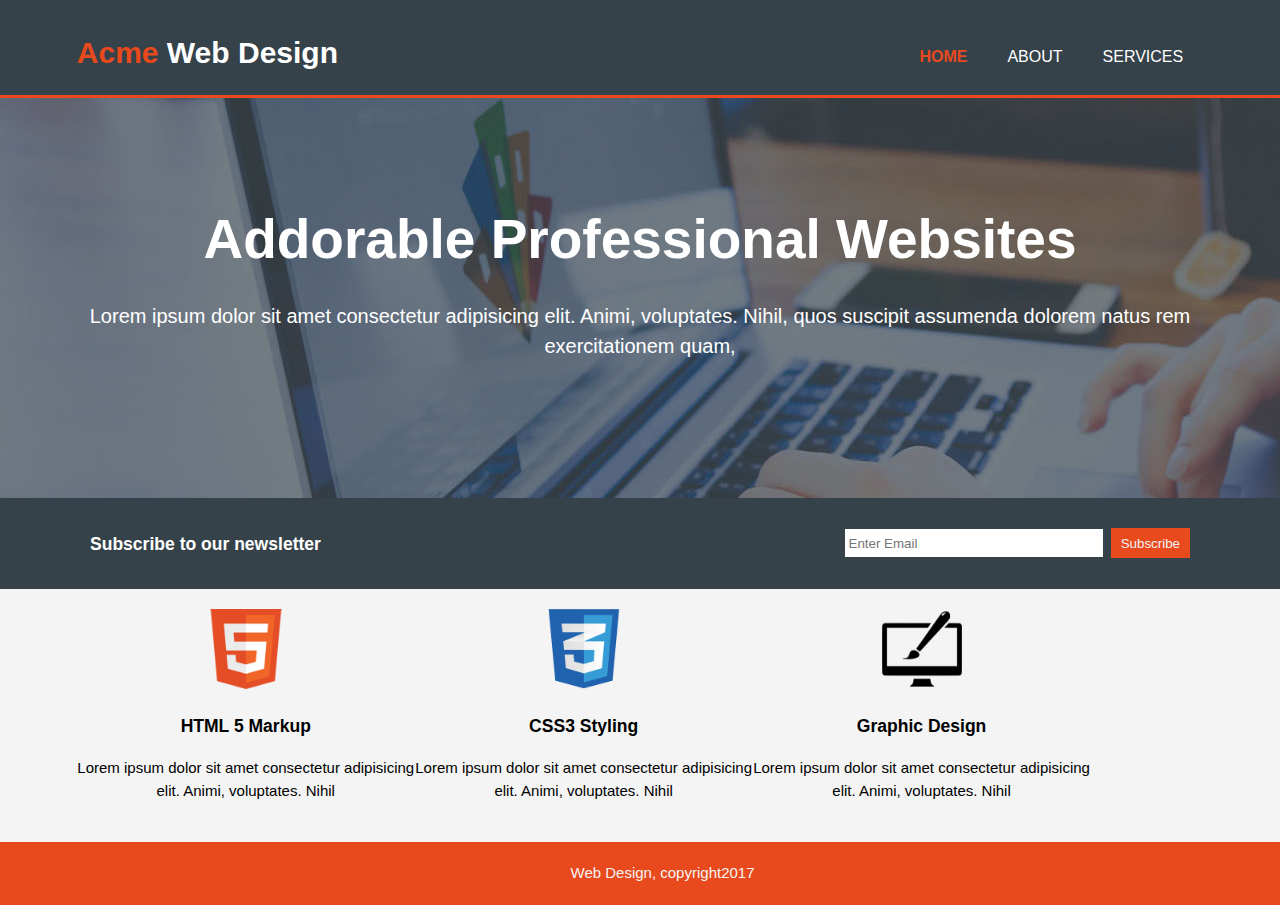
<file: index.html>
<!DOCTYPE html>
<html lang="en">
<head>
    <meta charset="UTF-8">
    <meta http-equiv="X-UA-Compatible" content="IE=edge">
    <meta name="viewport" content="width=device-width, initial-scale=1.0">
    <link rel="stylesheet" href="css/styles.css">
    <title>My Web Page | Home </title>
</head>
<body>
    <header>
        <div class="container">
        <div id="title">
        <h1><span id="first">Acme</span> Web Design</h1>
    </div>
        <nav>
            <ul>
                <li class="current"><a href="index.html">Home</a></li>
                <li><a href="about.html">About</a></li>
                <li><a href="services.html">Services</a></li>
            </ul>
        </nav>
        </div>
    </header>
    <section id="showcase">
        <div class="container">
            <h1>Addorable Professional Websites</h1>
            <p>Lorem ipsum dolor sit amet consectetur adipisicing elit. Animi, voluptates.
                 Nihil, quos suscipit assumenda dolorem natus rem exercitationem quam,
                 </p>
        </div>
    </section>

    <section id="newsletter">
        <div class="container">
            <h3>Subscribe to our newsletter</h3>
            <form>
                <input type="email" placeholder="Enter Email">
                <button class="button_1">Subscribe</button>
            </form>
        </div>
    </section>

    <section id="boxes">
    <div class="container">
        <div class="box">
            <img src="img/logo_html.png" alt="">
            <h3>HTML 5 Markup</h3>
            <p>Lorem ipsum dolor sit amet consectetur adipisicing elit. Animi, voluptates.
                Nihil</p>

        </div>
        <div class="box">
            <img src="img/logo_css.png" alt="">
            <h3>CSS3 Styling</h3>
            <p>Lorem ipsum dolor sit amet consectetur adipisicing elit. Animi, voluptates.
                Nihil</p>

        </div>
        <div class="box">
            <img src="img/logo_brush.png" alt="">
            <h3>Graphic Design</h3>
            <p>Lorem ipsum dolor sit amet consectetur adipisicing elit. Animi, voluptates.
                Nihil</p>

        </div>
        </div>
    </section>

<section id="footer">
    <p><span id="first">Acme</span> Web Design, copyright2017</p>
</section>
    
</body>
</html>
</file>
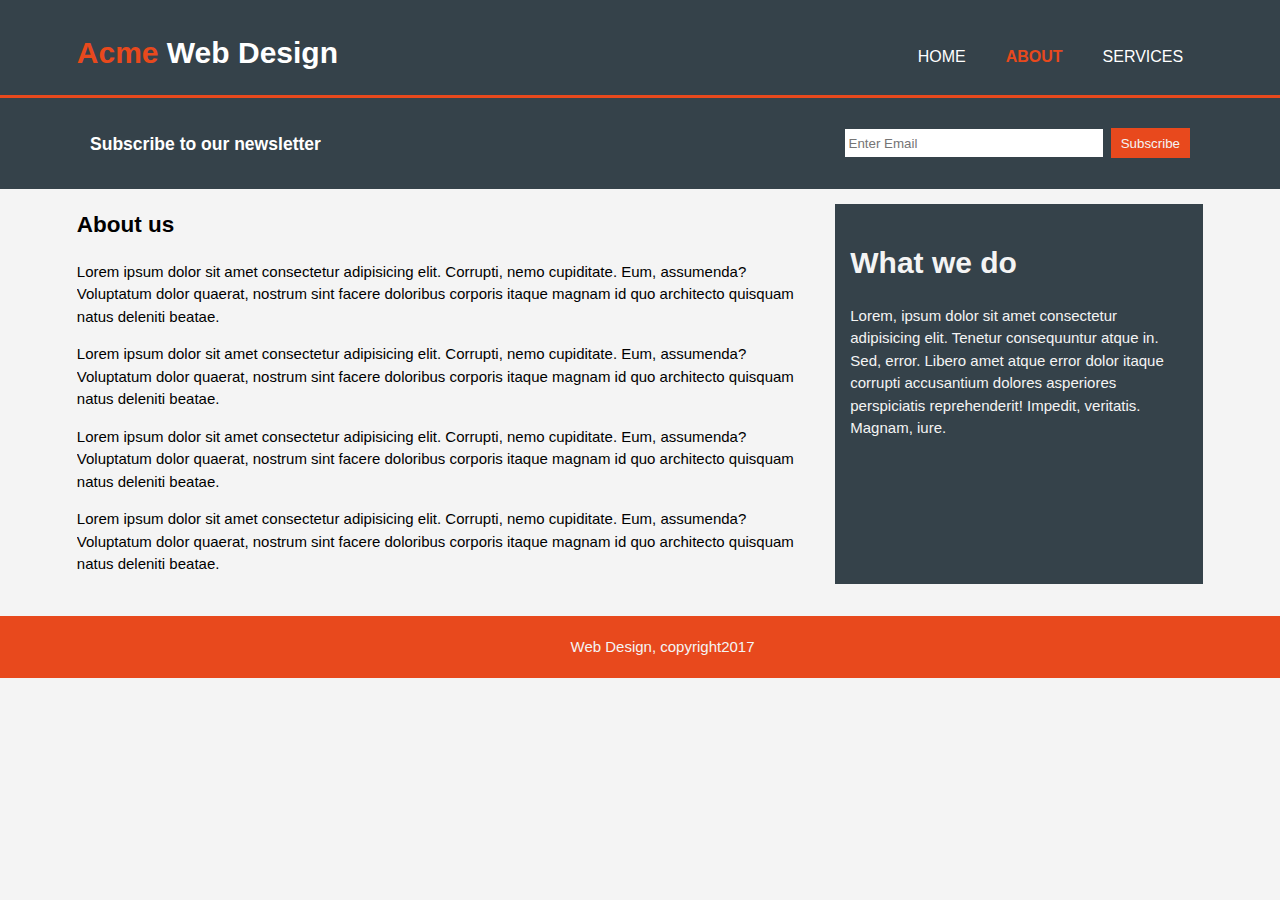
<file: about.html>
<!DOCTYPE html>
<html lang="en">
<head>
    <meta charset="UTF-8">
    <meta http-equiv="X-UA-Compatible" content="IE=edge">
    <meta name="viewport" content="width=device-width, initial-scale=1.0">
    <link rel="stylesheet" href="css/styles.css">
    <title>My Web Page | About  </title>
</head>
<body>
    <header>
        <div class="container">
        <div id="title">
        <h1><span id="first">Acme</span> Web Design</h1>
    </div>
        <nav>
            <ul>
                <li><a href="index.html">Home</a></li>
                <li class="current"><a href="about.html">About</a></li>
                <li><a href="services.html">Services</a></li>
            </ul>
        </nav>
        </div>
    </header>
    

    <section id="newsletter">
        <div class="container">
            <h3>Subscribe to our newsletter</h3>
            <form>
                <input type="email" placeholder="Enter Email">
                <button class="button_1">Subscribe</button>
            </form>
        </div>
    </section>

    <section id="main">
    <div class="container">
        <article id="main-col">
            <h2>About us </h2>
            <p>Lorem ipsum dolor sit amet consectetur adipisicing elit. Corrupti, nemo cupiditate. Eum, assumenda?
                 Voluptatum dolor quaerat, nostrum sint facere doloribus corporis itaque magnam id quo architecto quisquam natus deleniti beatae.</p>
                 <p>Lorem ipsum dolor sit amet consectetur adipisicing elit. Corrupti, nemo cupiditate. Eum, assumenda?
                    Voluptatum dolor quaerat, nostrum sint facere doloribus corporis itaque magnam id quo architecto quisquam natus deleniti beatae.</p>
                    <p>Lorem ipsum dolor sit amet consectetur adipisicing elit. Corrupti, nemo cupiditate. Eum, assumenda?
                        Voluptatum dolor quaerat, nostrum sint facere doloribus corporis itaque magnam id quo architecto quisquam natus deleniti beatae.</p>
                        <p>Lorem ipsum dolor sit amet consectetur adipisicing elit. Corrupti, nemo cupiditate. Eum, assumenda?
                            Voluptatum dolor quaerat, nostrum sint facere doloribus corporis itaque magnam id quo architecto quisquam natus deleniti beatae.</p>
                             
            </article>
            <aside id="side-col"> 
                <h1>What we do </h1>
                <p>Lorem, ipsum dolor sit amet consectetur adipisicing elit. Tenetur consequuntur atque in. Sed, error. Libero amet atque error dolor itaque corrupti
                     accusantium dolores asperiores perspiciatis reprehenderit! Impedit, veritatis. Magnam, iure.</p>
            </aside>
        </div>
    </section>

<section id="footer">
    <p><span id="first">Acme</span> Web Design, copyright2017</p>
</section>
    
</body>
</html>
</file>
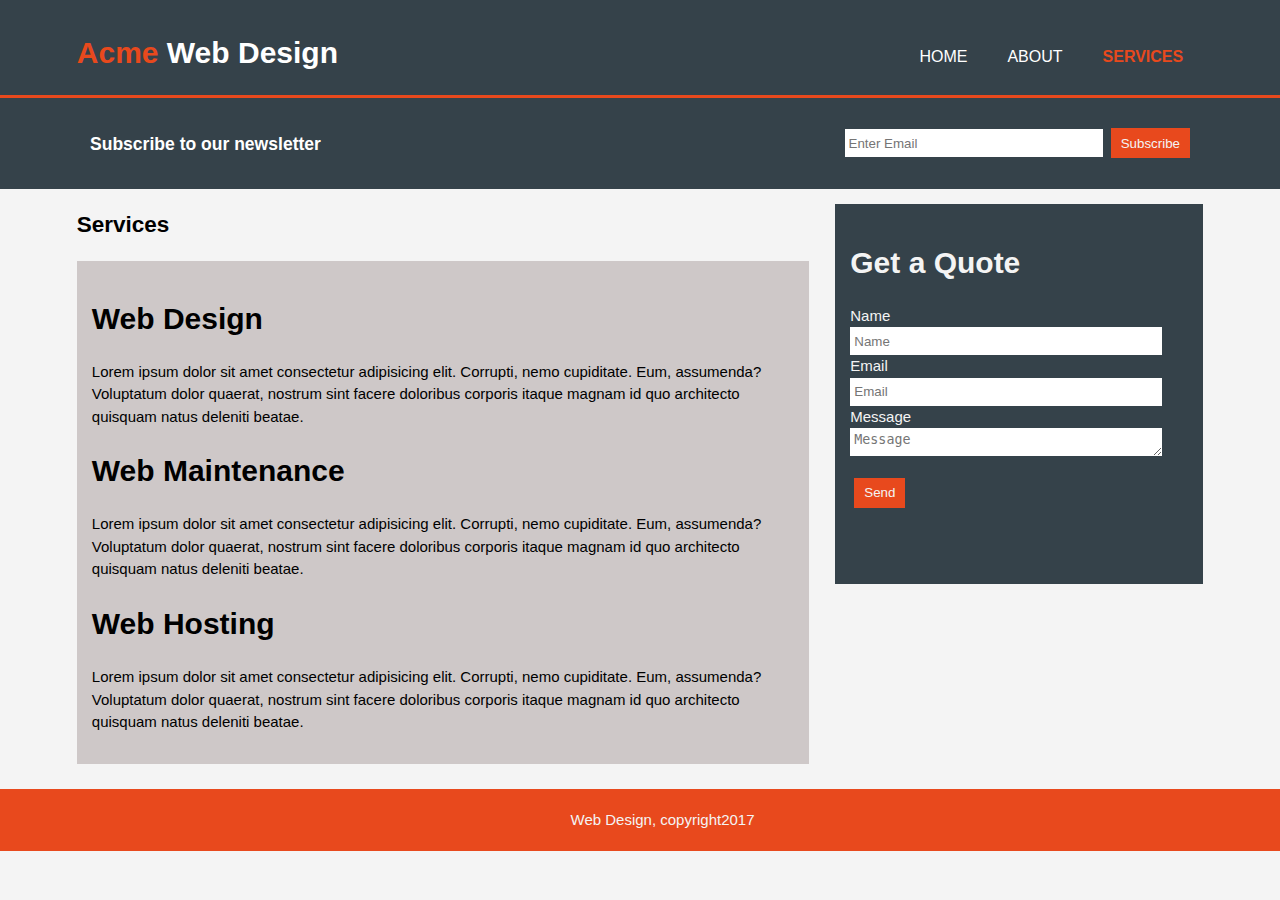
<file: services.html>
<!DOCTYPE html>
<html lang="en">
<head>
    <meta charset="UTF-8">
    <meta http-equiv="X-UA-Compatible" content="IE=edge">
    <meta name="viewport" content="width=device-width, initial-scale=1.0">
    <link rel="stylesheet" href="css/styles.css">
    <title>My Web Page | Services  </title>
</head>
<body>
    <header>
        <div class="container">
        <div id="title">
        <h1><span id="first">Acme</span> Web Design</h1>
    </div>
        <nav>
            <ul>
                <li><a href="index.html">Home</a></li>
                <li><a href="about.html">About</a></li>
                <li  class="current"><a href="services.html">Services</a></li>
            </ul>
        </nav>
        </div>
    </header>
    

    <section id="newsletter">
        <div class="container">
            <h3>Subscribe to our newsletter</h3>
            <form>
                <input type="email" placeholder="Enter Email">
                <button class="button_1">Subscribe</button>
            </form>
        </div>
    </section>

    <section id="main">
    <div class="container">
        <article id="main-col">
            <h2>Services </h2>
            <div id="about-container">
                <h1>Web Design </h1>
            <p>Lorem ipsum dolor sit amet consectetur adipisicing elit. Corrupti, nemo cupiditate. Eum, assumenda?
                 Voluptatum dolor quaerat, nostrum sint facere doloribus corporis itaque magnam id quo architecto quisquam natus deleniti beatae.</p>
                 <h1>Web Maintenance </h1>
                 <p>Lorem ipsum dolor sit amet consectetur adipisicing elit. Corrupti, nemo cupiditate. Eum, assumenda?
                      Voluptatum dolor quaerat, nostrum sint facere doloribus corporis itaque magnam id quo architecto quisquam natus deleniti beatae.</p>
                      <h1>Web Hosting </h1>
                      <p>Lorem ipsum dolor sit amet consectetur adipisicing elit. Corrupti, nemo cupiditate. Eum, assumenda?
                           Voluptatum dolor quaerat, nostrum sint facere doloribus corporis itaque magnam id quo architecto quisquam natus deleniti beatae.</p>
                            
            </div>                
            </article>
            <aside id="side-col"> 
                <h1> Get a Quote </h1>
                <label for="name">Name</label>
                <input type="text" placeholder="Name">
                <label for="email">Email</label>
                <input type="email" placeholder="Email">    
                <label for="message">Message</label>
                <textarea placeholder="Message"></textarea>
                <p></p>
                <button class="button_1">Send</button>
            </aside>
        </div>
    </section>

<section id="footer">
    <p><span id="first">Acme</span> Web Design, copyright2017</p>
</section>
    
</body>
</html>
</file>
<file: css/styles.css>
body{
    background-color: #f4f4f4;
    font-family: Arial, Helvetica, sans-serif;
    line-height: 1.5;
    font-size: 15px;
    padding: 0;
    margin: 0;
}
.container{
    width: 88%;
    margin: auto;
    overflow: hidden;
    
}
ul{
    padding: 0;
    margin: 0;
}

.button_1{
    background-color: #e8491d;
    border: none;
    color: #f4f4f4;
    height: 30px;
    padding-left: 10px;
    padding-right: 10px;
    margin-left: 4px;
}

header{
    background-color:#35424a;
    color:#ffff;
    border-bottom: #e8491d 3px solid;
    padding: 30px 0 20px 0;
}


header a{
    color:#ffff;
    text-decoration: none;
    text-transform: uppercase;
    font-size: 16px;
    
}

header li{
    float: left;
    display: inline-block;
    padding: 0 20px;
}
header #title h1{
    margin: 0;
}
header #title{
    float:left;
}
header nav{
    float:right;
    margin-top: 15px;
}
#first , header .current a{
    color:#e8491d;
    font-weight: bold;
}
header a:hover{
    color:gray;
    font-weight: bold;
}


#showcase{
    background-image: url('../img/showcase.jpg') ;
    background-repeat: no-repeat;
    background-position: 0 -400px;
    min-height: 400px;
    text-align: center;
    color: white;
}

#showcase h1{
    font-size: 55px;
    margin-top: 100px;
    margin-bottom:10px  
}
#showcase p{
    font-size: 20px;
}
#newsletter{
    background-color: #35424a;
    color: white;
    min-height: 50px;
    padding: 15px;
    
}
#newsletter h3{
    float: left;
}

#newsletter form{
    float:right;
    margin-top: 15px;  
}

 input , textarea {
    padding:4px;
    height: 20px;
    width:250px;
    border: none;
}

#boxes{
    padding-top: 20px;
}

.box{
    float: left;
    width: 30%;
    text-align: center;
   
}
.box img{
    width:80px
}

#footer{
    background-color:#e8491d;
    color: #f4f4f4;
    text-align: center;
    margin-top: 25px;
    padding: 5px;
}

#main #main-col{
    float: left;
    width:65%;
}
#main #side-col {
    float: right;
    width: 30%;
    background-color: #35424a;
    color: #f4f4f4;
    padding: 15px;
    margin-top: 15px;
    min-height: 350px;
}
#main #side-col input, #main #side-col textarea{
    width: 90%;
}
label{
    display: block;
}

#about-container{
    padding: 15px;
    background-color: #cec8c8;
}

@media (max-width:768px) {
    header #title,
    header nav,
    header nav li,
    #newsletter h1,
    #newsletter form,
    #boxes .box,
    #main
    article#main-col
    {
        float: none;
        width: 100%;
        text-align: center;
    }
    
    .button_1{
        margin-top: 5px;
    width: 90%;
    }
    input{
        width: 87%;
        margin-bottom: 5px;
        
    }
}
</file>
